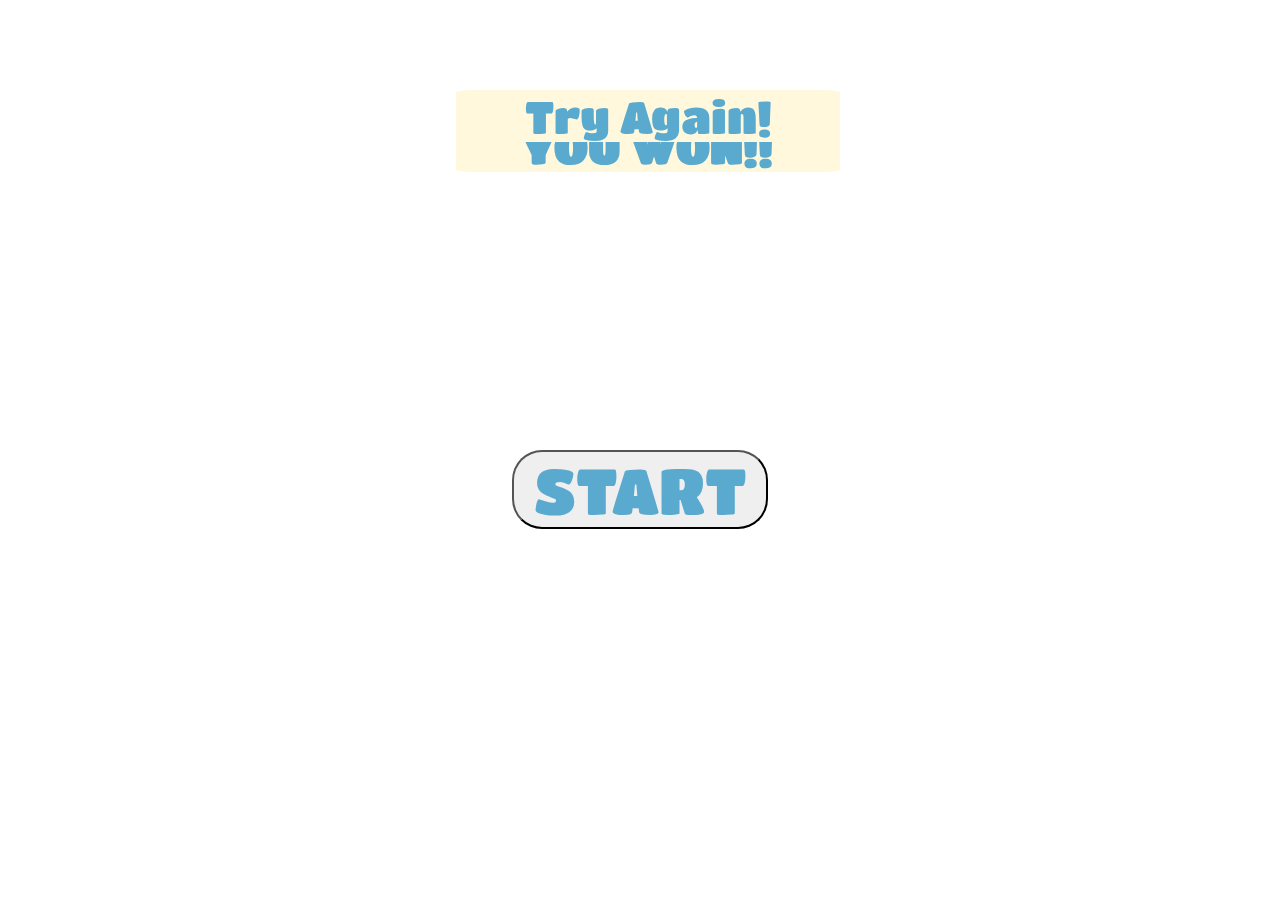
<file: gameOne/index.html>
<!DOCTYPE html>
<html lang="en">
<head>

  
  <link href="https://fonts.googleapis.com/css?family=Titan+One&display=swap" rel="stylesheet">
    <title>Studypup-Game</Studypup-Game></title>
    <!-- <link rel="stylesheet" href="https://maxcdn.bootstrapcdn.com/bootstrap/3.3.6/css/bootstrap.min.css" integrity="sha384-1q8mTJOASx8j1Au+a5WDVnPi2lkFfwwEAa8hDDdjZlpLegxhjVME1fgjWPGmkzs7" crossorigin="anonymous"> -->
    <script
 	src="https://code.jquery.com/jquery-3.2.1.min.js"
 	integrity="sha256-hwg4gsxgFZhOsEEamdOYGBf13FyQuiTwlAQgxVSNgt4="
   crossorigin="anonymous"></script>
  <script defer src="main.js"></script>
  <link rel="stylesheet" href="style.css" />
</head>
<body>
  
  <!-- <img class="houses" src="https://i.imgur.com/az3TqTL.png"> -->


    <div>
    <div class="answers reset"></div>
    <button class="start">START</button>
      <h1 class="win">YOU WON!!</h1>
    
          <div class="problem reset">
            
          </div>
          <div class="lose">Try Again!</div>
          
        </div>
    </div>
</body>

<!-- <footer>
  <h1 class="win">YOU WON!!</h1>

      <div class="problem reset">
      
        
      </div>
      <ul class="hearts">
        <li><img class="heart" src="https://i.imgur.com/MQ88P97.png"></li>
        <li><img class="heart" src="https://i.imgur.com/MQ88P97.png"></li>
        <li><img class="heart" src="https://i.imgur.com/MQ88P97.png"></li>
      </ul>
    </footer> -->
  
 

</html>
</file>
<file: gameOne/style.css>
.footer { 
      height: 200px;
      bottom: 0;
      width:100%;
      left:0;
      text-align: center;
      margin: 200px 0px 0px 0px;
  
  }

  html { 
    background: url(https://i.imgur.com/iB0o1ow.jpg) no-repeat center center fixed; 
    -webkit-background-size: cover;
    -moz-background-size: cover;
    -o-background-size: cover;
    background-size: cover;
    overflow: hidden;
  }
  
  #time{
      
    font-size: 30px;
  }
  
  .snowball {
      width: 5%;
      position:absolute;
	  top:90%;
	  left:40%;
	  z-index:1000;

  }
  body {
      text-align: center;
      background-size: cover;
      background-position: center;
      color: white;
      font-family: 'Titan One';
      overflow: hidden;
    }

   .hide {
       display: none;
   }
   .penguin {
    background-repeat: no-repeat;
    z-index: 1000;
   }
    .answers {
        position: fixed;
        font-size: 5vh;
        height: 50%;
        top: 50%;
        width: 100%;
        z-index: 800;
        display: flex;
        flex-wrap: wrap;
    }

    .house {
        width: 25%;
        cursor: crosshair;  
    }


    .house .iglooWrapper {
        width:80%;  
        display: inline-block;
        position: relative;
    }

    .house .iglooWrapper .igloo {
        width: 100%;   
        position: absolute;
        left:0px;
        top: 0px;
    }
    .house .iglooWrapper .answer {
        position: absolute;
        color: #333;
        font-size: 8vh;
        left: 25%;
        margin-top: 5%;
    }
    .house .iglooWrapper .penguin {
        position: absolute;
        width: 50%;
        margin-top: 16%;

    }
  
    
    /* .answers div {
        font-size: 7vh;
        font-family: 'Titan One', cursive;
        width: 20%;
        color: black;
        cursor: crosshair;
        z-index: 600;
    } */
  
    .problem p {
        position: fixed;
        border-radius: 5%;
        background-color: cornsilk;
        color: cadetblue;
        font-size:6vw;
        /* background-color: cornflowerblue; */
        width: 20%;
        margin-left: 42%;
        top: 20%;
        font-family: 'Titan One';
        z-index: 800;
        cursor: crosshair; 
    }
   
  .start {
    position: fixed;
    width: 20%;
    left: 50%;
    top: 50%;
    margin-left: -10%;
    font-family: 'Titan One';
    font-size:5vw;
    color: rgb(90, 170, 207) ;
    border-radius: 30px 30px 30px 30px;
    z-index: 800;
    cursor: pointer;
    
  }
  
  .boss {
    position: fixed;
    width: 30%;
    left: 50%;
    top: 0;
    margin-left: -15%;
    z-index: 900;
  }
 
  /* .snowmen {
      /* background-size: 75% 75%;
      background-repeat: no-repeat;
      background-image: url(https://i.imgur.com/peo6gAS.gif); */
      /* cursor: url("https://i.imgur.com/PFfe6oi.png") , auto; */
      
 


  .house .a0 {
    width: 92%;
    top: -24%;
    
}
 
  .house .a0 .answer {
    left: 23%;
} 
  .house .a0 .penguin {
    width: 41%;
    margin-top: 24%;
    margin-left: 3%;
    transform: rotateY(180deg);
} 



  .house .a1 {
    width: 80%;
    top: -24%;
}
 
  .house .a1 .answer {
    left: 23%;
} 
  .house .a1 .penguin {
    width: 41%;
    margin-top: 24%;
    margin-left: 3%;
    transform: rotateY(180deg);
} 

.house .a2 {
    width: 79%;
    top: -32%;
    left: 27%;
}
  .house .a2 .igloo {
    transform: rotateY(180deg);
}
  .house .a2 .answer {
    left: 65%;
} 
  .house .a2 .penguin {
    width: 43%;
    margin-top: 22%;
    margin-left: -45%;
} 



.house .a3 {
    width: 94%;
    top: -3%;
    left: -3%;
}
  .house .a3 .igloo {
    transform: rotateY(180deg);
}
  .house .a3 .answer {
    left: 65%;
} 
  .house .a3 .penguin {
    width: 43%;
    margin-top: 22%;
    margin-left: -45%;
} 

.house .a4 {
    width: 127%;
    top: -14%;
}
 
  .house .a4 .answer {
    left: 23%;
} 
  .house .a4 .penguin {
    width: 41%;
    margin-top: 24%;
    margin-left: 3%;
    transform: rotateY(180deg);
} 

  .house .a5 {
    width: 102%;
    top: -63%;
}
 
  .house .a5 .answer {
    left: 23%;
} 
  .house .a5 .penguin {
    width: 41%;
    margin-top: 24%;
    margin-left: 3%;
    transform: rotateY(180deg);
} 

.house .a6 {
    width: 112%;
    top: -43%;
    left: 24%;
}
  .house .a6 .igloo {
    transform: rotateY(180deg);
}
  .house .a6 .answer {
    left: 65%;
} 
  .house .a6 .penguin {
    width: 43%;
    margin-top: 22%;
    margin-left: -45%;
} 

.house .a7 {
    width: 128%;
    top: 10%;
    left: -26%;
}
  .house .a7 .igloo {
    transform: rotateY(180deg);
}
  .house .a7 .answer {
    left: 65%;
} 
  .house .a7 .penguin {
    width: 43%;
    margin-top: 22%;
    margin-left: -45%;
} 



 /* .answers div:nth-of-type(2) {
    position: fixed;
    top: 49%;
    left: 27%;
}
        
 .answers div:nth-of-type(3) {
    position: fixed;
    top: 47%;
    left: 61%;
    background-size: 75% 75%;
    background-image: url(https://i.imgur.com/peo6gAS.gif);
    background-repeat: no-repeat;
    }
.answers div:nth-of-type(4) {
    position: fixed;
    top: 51%;
    left: 80%;
}
.answers div:nth-of-type(5) {
    position: fixed;
    top: 68%;
    left: 60%;
}
.answers div:nth-of-type(6) {
    position: fixed;
    top: 81%;
    left: 80%;
}
.answers div:nth-of-type(7) {
    position: fixed;
    top: 66%;
    left: 17%;
}
.answers div:nth-of-type(8) {
    position: fixed;
    top: 77%;
    left: 0%;
} */
  
  .heart {
      float: right;
      height: 7%;
      Width: 7%;
  }
  
  
  .win 
   {
    width: 30%;
    position: fixed;
    margin-left: 35%;
    text-align: center;
    top: 10%;
    font-family: 'Titan One';
    font-size: 5vh;
    color: rgb(90, 170, 207) ;
    border-radius: 5%;
    background-color: cornsilk;
    z-index: 9000;
   }
   .lose {
    width: 30%;
    position: fixed;
    margin-left: 35%;
    text-align: center;
    top: 10%;
    font-family: 'Titan One';
    font-size: 5vh;
    color: rgb(90, 170, 207) ;
    border-radius: 5%;
    background-color: cornsilk;
    z-index: 9000;
     
  
   }
</file>
